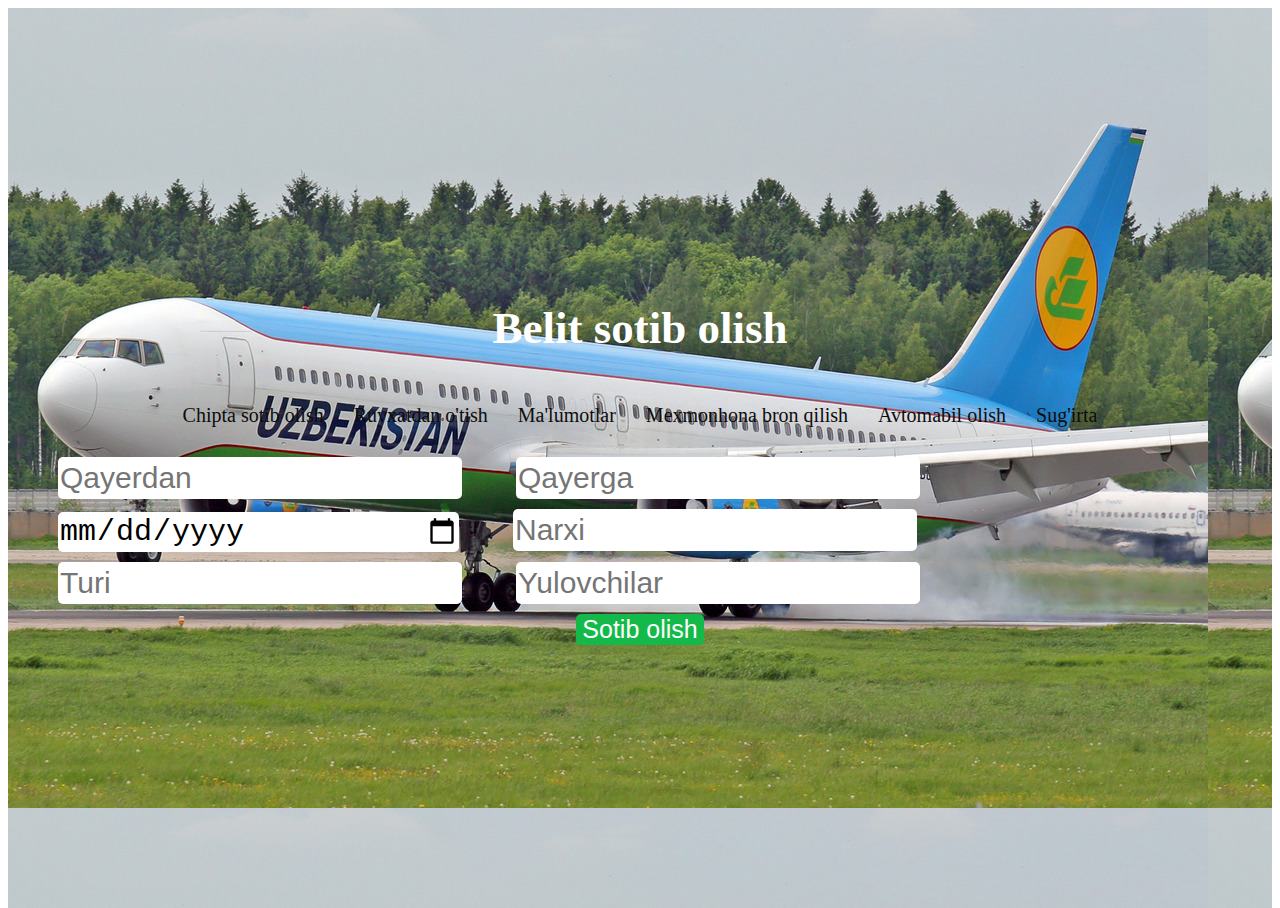
<file: index.html>
<!DOCTYPE html>
<html lang="en">

<head>
    <meta charset="UTF-8">
    <meta name="viewport" content="width=device-width, initial-scale=1.0">
    <link rel="stylesheet" href="./stylr.css">
    <title>Airways</title>
</head>

<body>
    <div class="air">
        <h1>Belit sotib olish</h1>
        <div class="flex">
            <p>
                Chipta sotib olish
            </p>
            <p>
                Ruyxatdan o'tish
            </p>
            <p>
                Ma'lumotlar
            </p>
            <p>
                Mexmonhona bron qilish
            </p>
            <p>
                Avtomabil olish
            </p>
            <p>
                Sug'irta
            </p>
        </div>
        <form id="myForm">
            <input type="text" id="Qayerdan" placeholder="Qayerdan">
            <input type="text" id="Qayerga" placeholder="Qayerga">
            <input type="date" id="Sana">
            <input type="text" id="Narxi" placeholder="Narxi">
            <input type="text" id="Turi" placeholder="Turi">
            <input type="Yulovchilar" id="Yulovchilar" placeholder="Yulovchilar">
        </form>
        <button type="submit" onclick="addToList()" id="submit">Sotib olish</button>
    </div>

    <script>
        function addToList() {
            var inputs = document.querySelectorAll('#myForm input');
            var data = [];

            inputs.forEach(function (input) {
                data.push(input.value);
            });
            sessionStorage.setItem('formData', JSON.stringify(data));
            window.location.href = 'tablebilert.html';
        }
    </script>
</body>

</html>
</file>
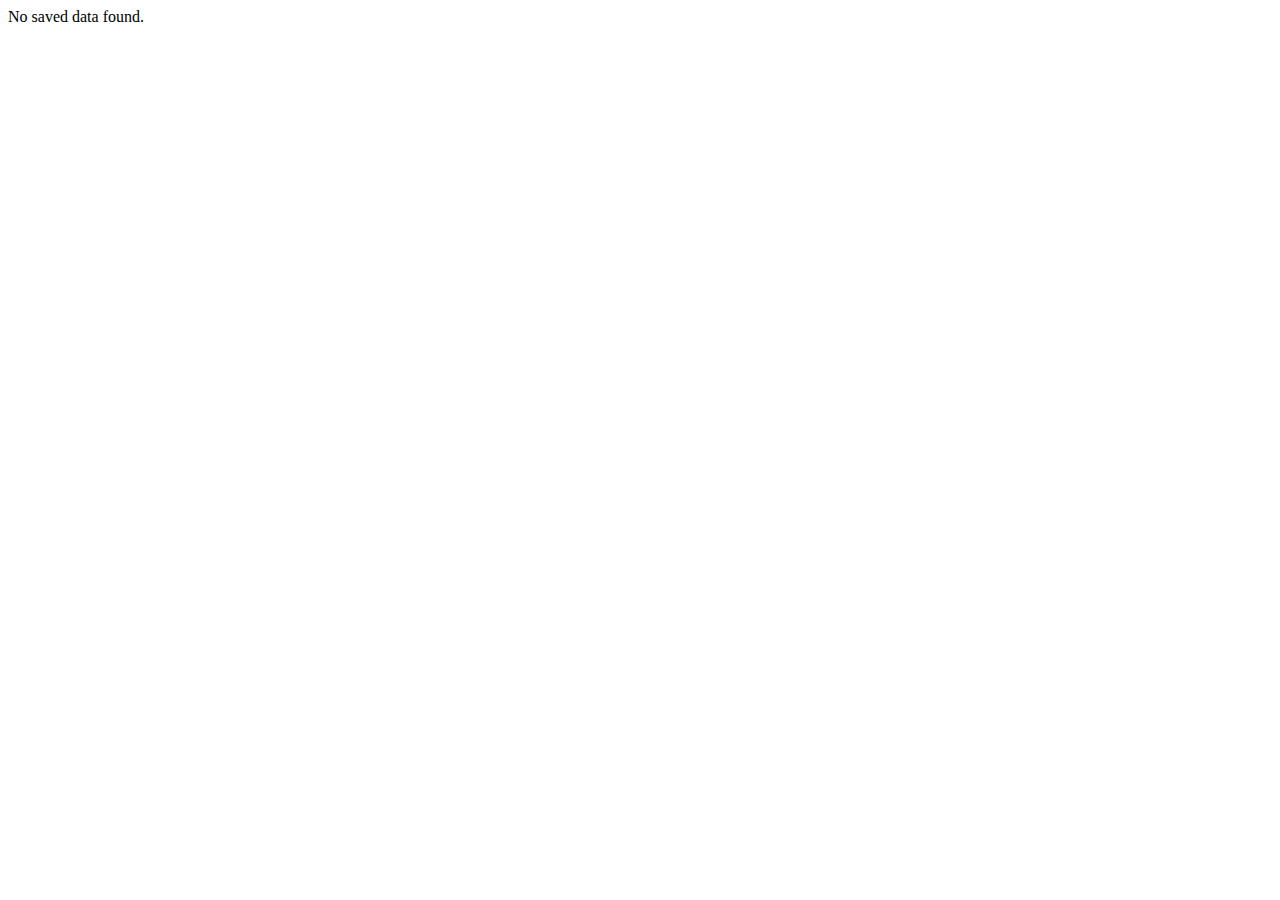
<file: tablebilert.html>
<!DOCTYPE html>
<html lang="en">
<head>
    <meta charset="UTF-8">
    <meta name="viewport" content="width=device-width, initial-scale=1.0">
    <link rel="stylesheet" href="./stylr.css">
    <title>Another Page</title>
    <style>
        #savedData ul {
            padding: 0;
            margin-top: 20px; /* Add margin between list and table */
        }
        #savedData ul li {
            list-style-type: none;
            margin-bottom: 20px; 
        }

        /* Style for table */
        #savedData table {
            border-collapse: collapse;
            width: 100%;
        }
        #savedData th, #savedData td {
            border: 1px solid #ddd;
            padding: 8px;
            text-align: left;
        }
        #savedData th {
            background-color: #f2f2f2;
        }
    </style>
</head>
<body>
    <div id="savedData"></div>

    <script>
        document.addEventListener('DOMContentLoaded', function() {
            var savedDataContainer = document.getElementById('savedData');
            var savedData = JSON.parse(sessionStorage.getItem('formData'));

            if (savedData && savedData.length > 0) {
                var table = document.createElement('table');
                
                var thead = document.createElement('thead');
                var headerRow = document.createElement('tr');
                var headers = ['qayerdan', 'Input 2', 'Input 3', 'Input 4', 'Input 5', 'Input 6'];

                headers.forEach(function(headerText) {
                    var th = document.createElement('th');
                    th.textContent = headerText;
                    headerRow.appendChild(th);
                });
                thead.appendChild(headerRow);
                table.appendChild(thead);

                var tbody = document.createElement('tbody');
                var dataRow = document.createElement('tr');
                
                savedData.forEach(function(item) {
                    var td = document.createElement('td');
                    td.textContent = item;
                    dataRow.appendChild(td);
                });
                tbody.appendChild(dataRow);
                table.appendChild(tbody);

                savedDataContainer.appendChild(table);
            } else {
                savedDataContainer.textContent = 'No saved data found.';
            }
        });
    </script>
</body>
</html>
</file>
<file: stylr.css>
body {
    min-height: 100vh;
    min-height: -webkit-fill-available;
  }
  
  html {
    height: -webkit-fill-available;
  }
  
  main {
    display: flex;
    flex-wrap: nowrap;
    height: 100vh;
    height: -webkit-fill-available;
    max-height: 100vh;
    overflow-x: auto;
    overflow-y: hidden;
  }
  
  .b-example-divider {
    flex-shrink: 0;
    width: 1.5rem;
    height: 100vh;
    background-color: rgba(0, 0, 0, .1);
    border: solid rgba(0, 0, 0, .15);
    border-width: 1px 0;
    box-shadow: inset 0 .5em 1.5em rgba(0, 0, 0, .1), inset 0 .125em .5em rgba(0, 0, 0, .15);
  }
  
  .bi {
    vertical-align: -.125em;
    pointer-events: none;
    fill: currentColor;
  }
  
  .dropdown-toggle { outline: 0; }
  
  .nav-flush .nav-link {
    border-radius: 0;
  }
  
  .btn-toggle {
    display: inline-flex;
    align-items: center;
    padding: .25rem .5rem;
    font-weight: 600;
    color: rgba(0, 0, 0, .65);
    background-color: transparent;
    border: 0;
  }
  .btn-toggle:hover,
  .btn-toggle:focus {
    color: rgba(0, 0, 0, .85);
    background-color: #d2f4ea;
  }
  
  .btn-toggle::before {
    width: 1.25em;
    line-height: 0;
    content: url("data:image/svg+xml,%3csvg xmlns='http://www.w3.org/2000/svg' width='16' height='16' viewBox='0 0 16 16'%3e%3cpath fill='none' stroke='rgba%280,0,0,.5%29' stroke-linecap='round' stroke-linejoin='round' stroke-width='2' d='M5 14l6-6-6-6'/%3e%3c/svg%3e");
    transition: transform .35s ease;
    transform-origin: .5em 50%;
  }
  
  .btn-toggle[aria-expanded="true"] {
    color: rgba(0, 0, 0, .85);
  }
  .btn-toggle[aria-expanded="true"]::before {
    transform: rotate(90deg);
  }
  
  .btn-toggle-nav a {
    display: inline-flex;
    padding: .1875rem .5rem;
    margin-top: .125rem;
    margin-left: 1.25rem;
    text-decoration: none;
  }
  .btn-toggle-nav a:hover,
  .btn-toggle-nav a:focus {
    background-color: #d2f4ea;
  }
  
  .scrollarea {
    overflow-y: auto;
  }
  
  .fw-semibold { font-weight: 600; }
  .lh-tight { line-height: 1.25; }



  .air{
    width: 100%;
    height: 100vh;
    display: flex;
    flex-direction: column;
    justify-content: center;
    align-items: center;
    background-image: url(./r0y89Y16607485374326_l\ \(1\).jpg);
  }
  .flex{
    display: flex;
    gap: 30px;
  }
  h1{
    font-size: 45px;
    color: #fff;
  }
  p{
    font-size: 20px;
    color: #0c0d0d;
  }
  input{
    width: 400px;
    height: 40px;
    font-size: 30px;
    margin-left: 50px;
    margin-top: 10px;
    gap: 10px;
    border-radius: 5px;
    border: none;
  }

  button{
    font-size: 25px;
    margin-top: 10px;
    border-radius: 5px;
    border: none;
    color: #fff;
    background-color: rgb(20, 186, 73);
  }
</file>
